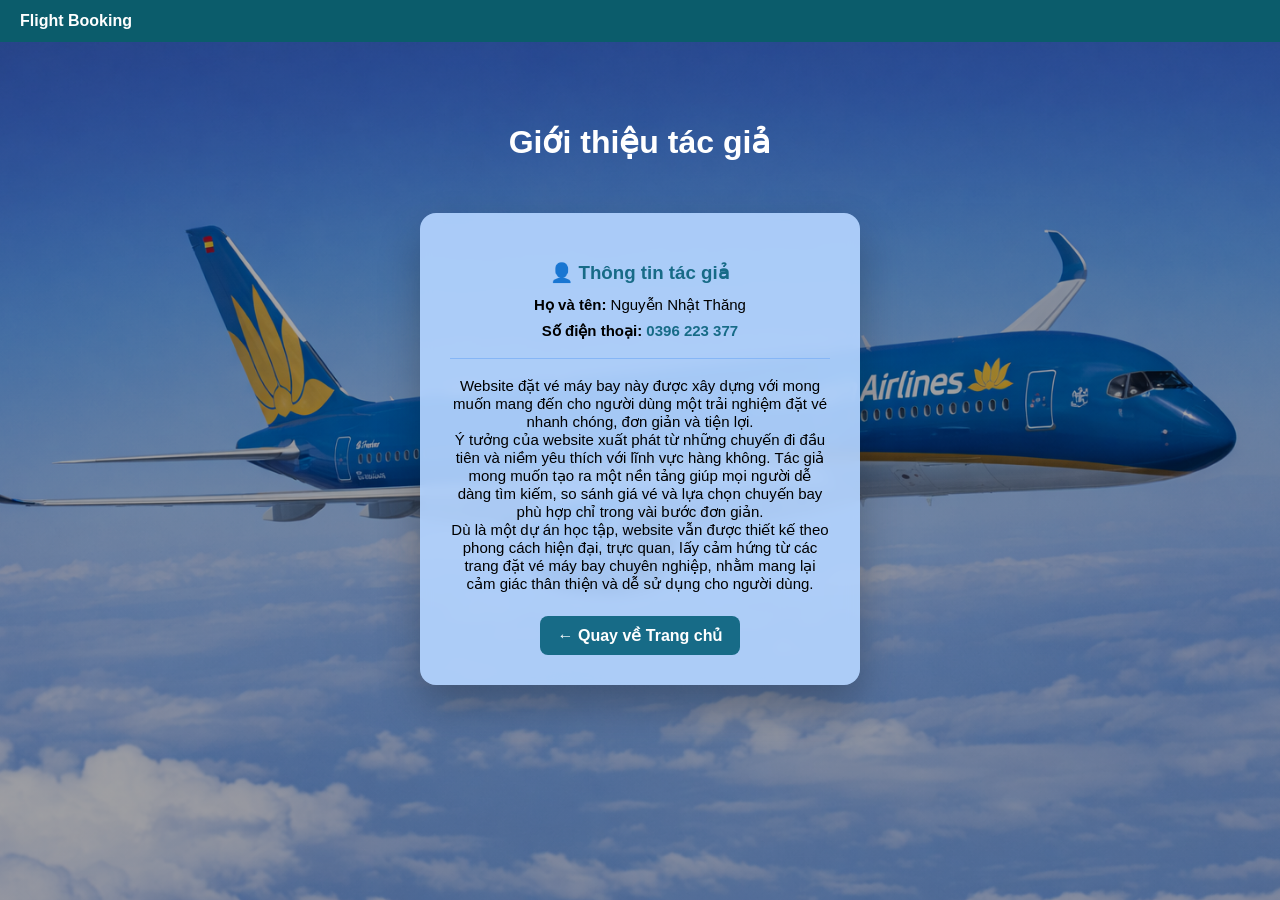
<file: about.html>
<!DOCTYPE html>
<html lang="vi">

<head>
    <meta charset="UTF-8">
    <title>About - Flight Booking</title>

    <style>
        body {
            margin: 0;
            min-height: 100vh;
            font-family: Arial, sans-serif;

            /* ẢNH NỀN PHỦ TOÀN BỘ TRANG */
            background:
                linear-gradient(rgba(0, 0, 0, 0.35), rgba(0, 0, 0, 0.35)),
                url("vietnam-airlines.png") no-repeat center center fixed;
            background-size: cover;
        }

        /* HEADER */
        .header {
            background-color: #0b5c6b;
            color: white;
            padding: 12px 20px;
            font-weight: bold;
        }

        /* TIÊU ĐỀ */
        .hero {
            text-align: center;
            color: white;
            padding: 60px 20px 30px;
        }

        .hero h1 {
            font-size: 32px;
        }

        /* CONTAINER */
        .container {
            display: flex;
            justify-content: center;
            padding-bottom: 80px;
        }

        /* BOX THÔNG TIN */
        .about-card {
            background: rgba(180, 212, 255, 0.92);
            backdrop-filter: blur(6px);
            padding: 30px;
            border-radius: 16px;
            width: 380px;
            text-align: center;
            box-shadow: 0 20px 40px rgba(0, 0, 0, 0.25);
        }

        .about-card h3 {
            color: #176B87;
            margin-bottom: 12px;
        }

        .about-card p {
            font-size: 15px;
            margin: 8px 0;
        }

        .about-card a {
            color: #176B87;
            font-weight: bold;
            text-decoration: none;
        }

        .about-card hr {
            margin: 18px 0;
            border: none;
            height: 1px;
            background: #86B6F6;
        }

        .about-card .btn {
            display: inline-block;
            margin-top: 15px;
            padding: 10px 18px;
            background: #176B87;
            color: white;
            border-radius: 8px;
        }

        .about-card .btn:hover {
            background: #0f4c63;
        }
    </style>
</head>

<body>

    <div class="header">
        Flight Booking
    </div>

    <div class="hero">
        <h1>Giới thiệu tác giả</h1>
    </div>

    <div class="container">
        <div class="about-card">
            <h3>👤 Thông tin tác giả</h3>

            <p><b>Họ và tên:</b> Nguyễn Nhật Thăng</p>
            <p><b>Số điện thoại:</b>
                <a href="tel:0396223377">0396 223 377</a>
            </p>

            <hr>

            <p>Website đặt vé máy bay này được xây dựng với mong muốn mang đến cho người dùng một trải nghiệm đặt vé
                nhanh chóng, đơn giản và tiện lợi.<br>

                Ý tưởng của website xuất phát từ những chuyến đi đầu tiên và niềm yêu thích với lĩnh vực hàng không. Tác
                giả mong muốn tạo ra một nền tảng giúp mọi người dễ dàng tìm kiếm, so sánh giá vé và lựa chọn chuyến bay
                phù hợp chỉ trong vài bước đơn giản.<br>

                Dù là một dự án học tập, website vẫn được thiết kế theo phong cách hiện đại, trực quan, lấy cảm hứng từ
                các trang đặt vé máy bay chuyên nghiệp, nhằm mang lại cảm giác thân thiện và dễ sử dụng cho người dùng.<br>
            </p>

            <a href="index.html" class="btn">← Quay về Trang chủ</a>
        </div>
    </div>

</body>

</html>
</file>
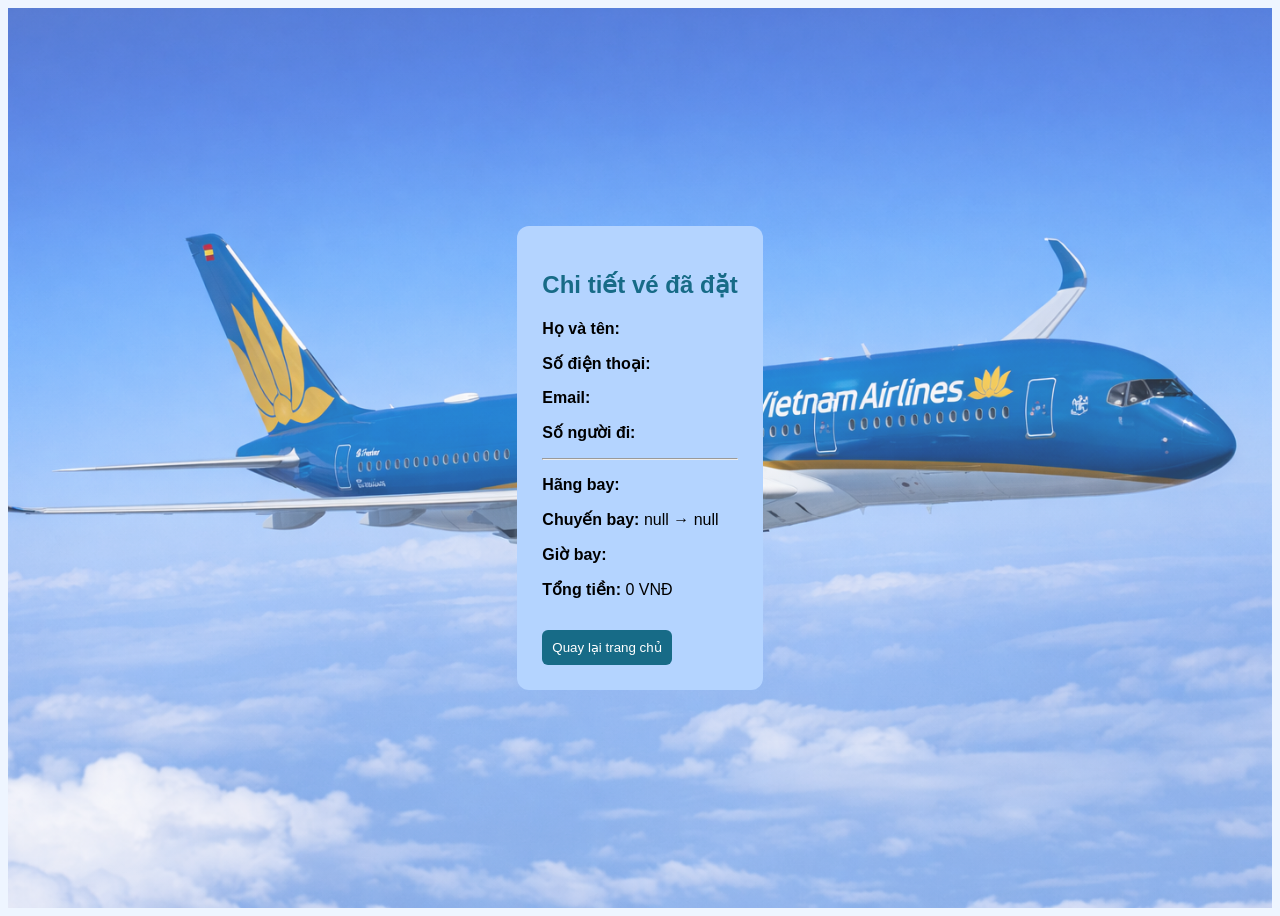
<file: chitiet.html>
<!DOCTYPE html>
<html lang="vi">

<head>
    <meta charset="UTF-8">
    <title>Chi tiết đặt vé</title>
    <meta name="viewport" content="width=device-width, initial-scale=1">

    <style>
        body {
            background-color: #EEF5FF;
            font-family: Arial;
        }

        .box {
            background-color: #B4D4FF;
            max-width: 450px;
            margin: 50px auto;
            padding: 25px;
            border-radius: 12px;
        }

        h2 {
            text-align: center;
            color: #176B87;
        }

        p {
            font-size: 16px;
        }

        .btn {
            margin-top: 15px;
            background-color: #176B87;
            color: white;
            border: none;
            padding: 10px;
            border-radius: 6px;
            cursor: pointer;
        }

        /* Nền ảnh rõ hơn */
        .background {
            min-height: 100vh;
            background:
                linear-gradient(rgba(255, 255, 255, 0.15),
                    rgba(255, 255, 255, 0.15)),
                url("vietnam-airlines.png");
            background-size: cover;
            background-position: center;
            display: flex;
            justify-content: center;
            align-items: center;
        }

        /* Khung chi tiết vé */
        .ticket-container {
            width: 420px;
            padding: 25px;
            border-radius: 14px;
            background: rgba(180, 215, 255, 0.96);
            box-shadow: 0 15px 35px rgba(0, 0, 0, 0.25);
            font-size: 15px;
        }

        .ticket-container h2 {
            text-align: center;
            color: #0b4f6c;
            margin-bottom: 18px;
        }
    </style>
</head>

<body>
    <div class="background">
        <div class="box">
            <h2>Chi tiết vé đã đặt</h2>

            <p><b>Họ và tên:</b> <span id="hoten"></span></p>
            <p><b>Số điện thoại:</b> <span id="sdt"></span></p>
            <p><b>Email:</b> <span id="email"></span></p>
            <p><b>Số người đi:</b> <span id="songuoi"></span></p>

            <hr>

            <p><b>Hãng bay:</b> <span id="hangbay"></span></p>
            <p><b>Chuyến bay:</b> <span id="tuyenbay"></span></p>
            <p><b>Giờ bay:</b> <span id="giobay"></span></p>
            <p><b>Tổng tiền:</b> <span id="sotien"></span></p>

            <button class="btn" onclick="quayLai()">Quay lại trang chủ</button>
        </div>
    </div>
    <script>

        document.getElementById("hoten").innerText =
            localStorage.getItem("hoten");

        document.getElementById("sdt").innerText =
            localStorage.getItem("sdt");

        document.getElementById("email").innerText =
            localStorage.getItem("email");

        document.getElementById("songuoi").innerText =
            localStorage.getItem("songuoi");

        document.getElementById("hangbay").innerText =
            localStorage.getItem("hangbay");

        document.getElementById("tuyenbay").innerText =
            localStorage.getItem("diemdi") + " → " +
            localStorage.getItem("diemden");

        document.getElementById("giobay").innerText =
            localStorage.getItem("giobay");

        let tongtien =
            Number(localStorage.getItem("songuoi")) *
            Number(localStorage.getItem("sotien"));

        document.getElementById("sotien").innerText =
            tongtien.toLocaleString("vi-VN") + " VNĐ";

        function quayLai() {
            window.location.href = "index.html";
        }

    </script>
</body>

</html>
</file>
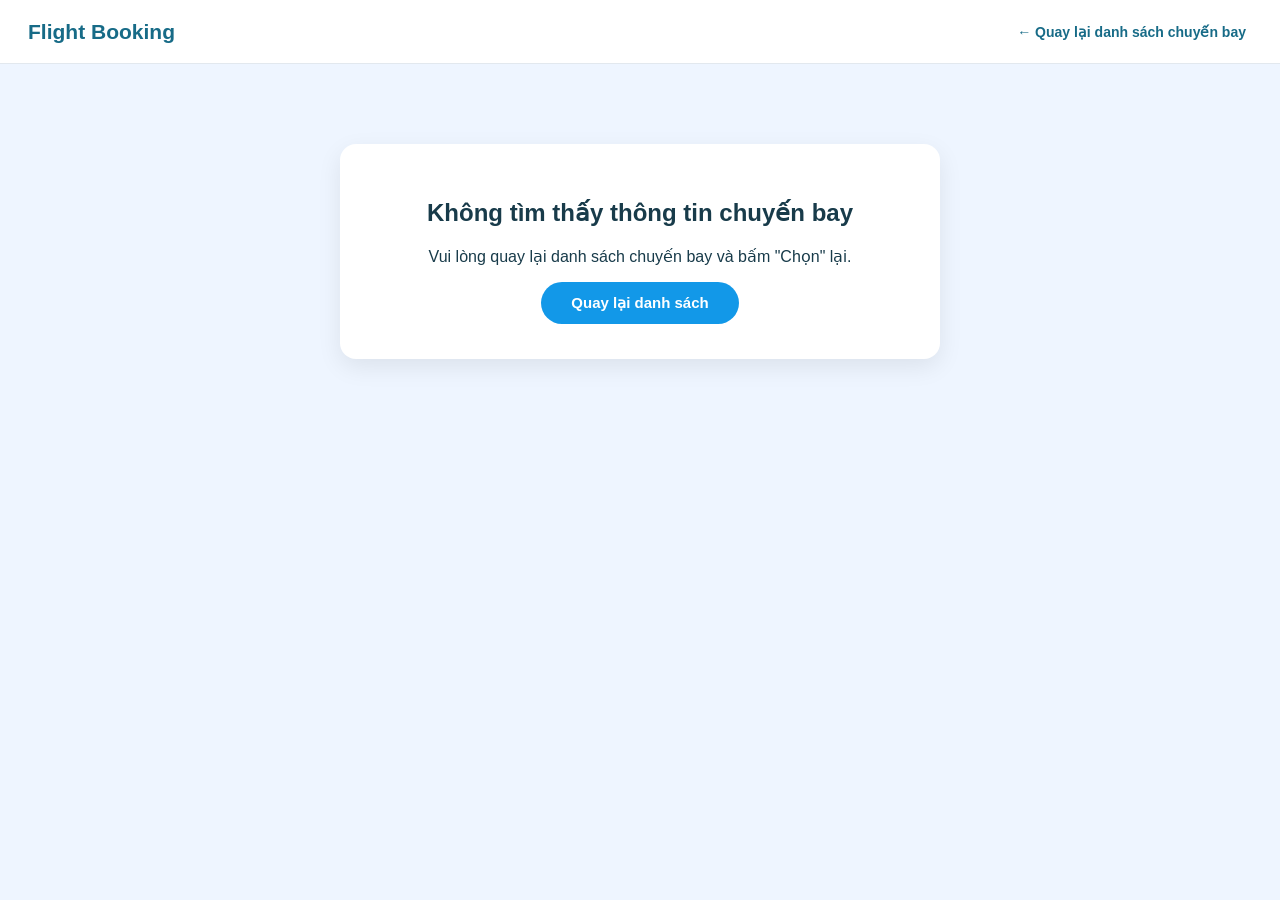
<file: chitietve.html>
<!DOCTYPE html>
<html lang="vi">

<head>
    <meta charset="UTF-8">
    <title>Chi tiết chuyến bay | Flight Booking</title>
    <meta name="viewport" content="width=device-width, initial-scale=1">

    <style>
        :root {
            --bg: #eef5ff;
            --card: #ffffff;
            --primary: #176b87;
            --accent: #1298e8;
            --light: #b4d4ff;
            --text: #183b4a;
            --muted: #6d7f88;
            --line: #e2e8ee;
        }

        * {
            box-sizing: border-box;
        }

        body {
            margin: 0;
            background: var(--bg);
            color: var(--text);
            font-family: Arial, sans-serif;
        }

        .topbar {
            height: 64px;
            background: #fff;
            border-bottom: 1px solid var(--line);
            display: flex;
            align-items: center;
            justify-content: space-between;
            padding: 0 28px;
            position: sticky;
            top: 0;
            z-index: 10;
        }

        .brand {
            font-size: 21px;
            font-weight: 700;
            color: var(--primary);
        }

        .back-link {
            border: 0;
            background: transparent;
            color: var(--primary);
            font-weight: 700;
            cursor: pointer;
            font-size: 14px;
        }

        .page {
            max-width: 1080px;
            margin: 28px auto 50px;
            padding: 0 18px;
        }

        .title {
            margin-bottom: 18px;
        }

        .title h1 {
            margin: 0 0 7px;
            font-size: 26px;
            color: #183b4a;
        }

        .title p {
            margin: 0;
            color: var(--muted);
        }

        .flight-card {
            background: var(--card);
            border-radius: 16px;
            box-shadow: 0 8px 24px rgba(23, 93, 112, .12);
            overflow: hidden;
            border: 1px solid #e1ebf4;
        }

        .flight-head {
            padding: 20px 24px;
            border-bottom: 1px solid var(--line);
            display: flex;
            align-items: center;
            justify-content: space-between;
            gap: 15px;
        }

        .route {
            font-size: 22px;
            font-weight: 700;
        }

        .date {
            color: var(--muted);
            margin-top: 6px;
        }

        .flight-code {
            color: var(--primary);
            font-weight: 700;
            font-size: 14px;
            text-align: right;
        }

        .timeline {
            padding: 26px 28px 24px;
            display: grid;
            grid-template-columns: 90px 28px 1fr;
            gap: 0;
            position: relative;
        }

        .time {
            font-size: 21px;
            font-weight: 700;
            color: #153b4b;
        }

        .dot-col {
            position: relative;
            min-height: 130px;
        }

        .dot-col::before {
            content: "";
            position: absolute;
            width: 12px;
            height: 12px;
            border-radius: 50%;
            background: var(--primary);
            left: 7px;
            top: 7px;
        }

        .dot-col::after {
            content: "";
            position: absolute;
            width: 2px;
            background: #b9c7cf;
            left: 12px;
            top: 19px;
            bottom: -5px;
        }

        .dot-col.last {
            min-height: auto;
        }

        .dot-col.last::after {
            display: none;
        }

        .place {
            font-size: 16px;
            font-weight: 700;
            line-height: 1.45;
        }

        .airport {
            color: var(--muted);
            font-size: 14px;
            margin-top: 5px;
        }

        .airline-row {
            margin: 18px 0 0;
            padding: 14px 16px;
            background: #f5f9fd;
            border-radius: 10px;
            display: flex;
            flex-wrap: wrap;
            gap: 8px 18px;
            color: #365765;
        }

        .airline-row strong {
            color: var(--primary);
        }

        .section-title {
            font-size: 20px;
            margin: 26px 0 13px;
        }

        .fare-tabs {
            display: flex;
            background: #fff;
            border-bottom: 2px solid #dfe8ee;
            margin-bottom: 16px;
            overflow-x: auto;
        }

        .fare-tab {
            border: 0;
            background: transparent;
            padding: 14px 28px;
            color: #71818a;
            font-size: 14px;
            font-weight: 600;
            cursor: pointer;
            white-space: nowrap;
            border-bottom: 3px solid transparent;
            margin-bottom: -2px;
        }

        .fare-tab.active {
            color: #087fc1;
            border-bottom-color: #1298e8;
        }

        .fare-panel {
            display: none;
        }

        .fare-panel.active {
            display: block;
        }

        .fare-grid {
            display: grid;
            grid-template-columns: repeat(3, 1fr);
            gap: 18px;
        }

        .fare {
            background: #fff;
            border: 1px solid #dfe7ec;
            border-radius: 14px;
            overflow: hidden;
            box-shadow: 0 7px 20px rgba(23, 93, 112, .08);
            display: flex;
            flex-direction: column;
            min-height: 360px;
        }

        .fare.featured {
            border: 2px solid #7bcf18;
            position: relative;
        }

        .fare-badge {
            position: absolute;
            top: 0;
            left: 12px;
            transform: translateY(-1px);
            background: #e9f8ff;
            color: #087fc1;
            font-size: 11px;
            padding: 4px 8px;
            border-radius: 0 0 5px 5px;
            font-weight: 600;
        }

        .fare-top {
            padding: 18px 18px 13px;
        }

        .fare-name {
            font-weight: 700;
            font-size: 14px;
            color: #244c5b;
            margin-bottom: 6px;
        }

        .fare-desc {
            color: #77868d;
            font-size: 12px;
            margin-bottom: 4px;
        }

        .price {
            font-size: 20px;
            font-weight: 700;
            color: #263f49;
            white-space: nowrap;
        }

        .price small {
            font-size: 12px;
            font-weight: 400;
            color: #697981;
        }

        .benefits {
            border-top: 1px solid #e6ebee;
            padding: 12px 18px;
            display: flex;
            flex-direction: column;
            gap: 0;
            flex: 1;
        }

        .benefit {
            font-size: 13px;
            line-height: 1.35;
            padding: 8px 0;
            border-bottom: 1px solid #edf0f2;
        }

        .benefit:last-child {
            border-bottom: 0;
        }

        .benefit.ok::before {
            content: "✓";
            display: inline-flex;
            align-items: center;
            justify-content: center;
            width: 18px;
            height: 18px;
            border-radius: 50%;
            background: #14bd7a;
            color: white;
            font-weight: 700;
            margin-right: 8px;
        }

        .benefit.info::before {
            content: "i";
            display: inline-flex;
            align-items: center;
            justify-content: center;
            width: 18px;
            height: 18px;
            border-radius: 50%;
            background: #eef2f3;
            color: #64757d;
            font-weight: 700;
            margin-right: 8px;
        }

        .benefit.disabled {
            color: #a4adb1;
        }

        .benefit.disabled::before {
            content: "×";
            display: inline-flex;
            align-items: center;
            justify-content: center;
            width: 18px;
            height: 18px;
            color: #b7bec1;
            font-weight: 700;
            margin-right: 8px;
        }

        .fare-bottom {
            padding: 12px 14px;
            border-top: 1px solid #e4eaed;
            display: flex;
            justify-content: space-between;
            align-items: center;
            gap: 10px;
        }

        .learn-more {
            border: 0;
            padding: 0;
            background: transparent;
            color: #0088d1;
            font-size: 13px;
            font-family: inherit;
            cursor: pointer;
            white-space: nowrap;
        }

        .learn-more:hover {
            text-decoration: underline;
        }

        .choose-btn {
            border: 0;
            background: #1298e8;
            color: white;
            padding: 10px 28px;
            border-radius: 22px;
            font-size: 14px;
            font-weight: 700;
            cursor: pointer;
            min-width: 135px;
        }

        .choose-btn:hover {
            background: #0786cf;
        }

        .bottom-action {
            margin-top: 18px;
            text-align: right;
        }

        .continue-btn {
            border: 0;
            background: #1298e8;
            color: white;
            padding: 12px 30px;
            border-radius: 24px;
            font-size: 15px;
            font-weight: 700;
            cursor: pointer;
            min-width: 180px;
        }

        .continue-btn:hover {
            background: #0786cf;
        }


        .fare-detail-modal {
            display: none;
            position: fixed;
            inset: 0;
            background: rgba(22, 34, 40, .52);
            z-index: 1000;
            align-items: center;
            justify-content: center;
            padding: 18px;
        }

        .fare-detail-modal.show {
            display: flex;
        }

        .fare-detail-box {
            width: min(620px, 100%);
            max-height: 92vh;
            background: #fff;
            border-radius: 14px;
            overflow: hidden;
            box-shadow: 0 18px 55px rgba(0, 0, 0, .25);
            display: flex;
            flex-direction: column;
        }

        .fare-detail-header {
            padding: 18px 22px;
            border-bottom: 1px solid #e5eaed;
            display: flex;
            justify-content: space-between;
            align-items: flex-start;
            gap: 15px;
        }

        .fare-detail-header h3 {
            margin: 0;
            font-size: 19px;
            color: #183b4a;
        }

        .fare-detail-header p {
            margin: 5px 0 0;
            color: #697a82;
            font-size: 13px;
        }

        .modal-close {
            width: 34px;
            height: 34px;
            border: 0;
            background: #f3f5f6;
            border-radius: 50%;
            font-size: 21px;
            cursor: pointer;
            color: #40535b;
            flex-shrink: 0;
        }

        .modal-close:hover {
            background: #e8edef;
        }

        .fare-detail-body {
            overflow-y: auto;
            padding: 0 24px;
        }

        .detail-section {
            padding: 18px 0;
            border-bottom: 1px solid #e6ebee;
        }

        .detail-section:last-child {
            border-bottom: 0;
        }

        .detail-section h4 {
            margin: 0 0 13px;
            font-size: 16px;
            color: #172f39;
        }

        .detail-row {
            display: flex;
            align-items: flex-start;
            gap: 12px;
            margin: 11px 0;
            font-size: 14px;
            line-height: 1.4;
            color: #243941;
        }

        .detail-icon {
            width: 22px;
            text-align: center;
            flex-shrink: 0;
            font-size: 18px;
        }

        .detail-muted {
            color: #89959a;
        }

        .detail-note {
            margin: 3px 0 0 34px;
            color: #77868d;
            font-size: 12px;
            line-height: 1.45;
        }

        .detail-arrow {
            margin-left: auto;
            color: #687980;
            font-size: 20px;
        }

        .modal-footer {
            border-top: 1px solid #e1e7ea;
            padding: 12px 18px;
            display: flex;
            align-items: center;
            justify-content: space-between;
            gap: 15px;
            background: #fff;
        }

        .modal-price {
            color: #f15a24;
            font-size: 19px;
            font-weight: 700;
            white-space: nowrap;
        }

        .modal-price small {
            color: #697981;
            font-size: 12px;
            font-weight: 400;
        }

        .modal-choose {
            border: 0;
            background: #1298e8;
            color: #fff;
            padding: 13px 27px;
            border-radius: 24px;
            font-size: 14px;
            font-weight: 700;
            cursor: pointer;
            min-width: 160px;
        }

        .modal-choose:hover {
            background: #0786cf;
        }

        .empty {
            max-width: 600px;
            margin: 80px auto;
            text-align: center;
            background: #fff;
            padding: 35px;
            border-radius: 16px;
            box-shadow: 0 8px 25px rgba(0, 0, 0, .08);
        }

        @media (max-width: 700px) {
            .fare-detail-modal {
                padding: 0;
                align-items: flex-end;
            }

            .fare-detail-box {
                width: 100%;
                max-height: 94vh;
                border-radius: 14px 14px 0 0;
            }

            .fare-detail-body {
                padding: 0 16px;
            }

            .modal-footer {
                padding: 11px 14px;
            }

            .modal-choose {
                min-width: 145px;
                padding: 12px 20px;
            }

            .fare-grid {
                grid-template-columns: 1fr;
            }

            .fare-tabs {
                margin-left: -10px;
                margin-right: -10px;
            }

            .topbar {
                padding: 0 15px;
            }

            .page {
                margin-top: 18px;
                padding: 0 10px;
            }

            .flight-head {
                align-items: flex-start;
                flex-direction: column;
            }

            .flight-code {
                text-align: left;
            }

            .timeline {
                padding: 22px 16px;
                grid-template-columns: 72px 26px 1fr;
            }

            .route {
                font-size: 20px;
            }

            .benefits {
                grid-template-columns: 1fr;
            }

            .fare-top,
            .fare-bottom {
                align-items: flex-start;
                flex-direction: column;
            }

            .continue-btn {
                width: 100%;
            }
        }
    </style>
</head>

<body>

    <header class="topbar">
        <div class="brand">Flight Booking</div>
        <button class="back-link" onclick="quayLai()">← Quay lại danh sách chuyến bay</button>
    </header>

    <main class="page">

        <div class="title">
            <h1>Chi tiết chuyến bay</h1>
            <p>Kiểm tra thông tin chuyến bay và giá vé trước khi tiếp tục đặt vé.</p>
        </div>

        <section class="flight-card">

            <div class="flight-head">
                <div>
                    <div class="route">
                        <span id="diemdi">---</span>
                        <span> → </span>
                        <span id="diemden">---</span>
                    </div>
                    <div class="date" id="ngaybay">Ngày khởi hành chưa cập nhật</div>
                </div>

                <div class="flight-code">
                    <div id="hangbay">---</div>
                    <div id="maChuyenBay">Chuyến bay</div>
                </div>
            </div>

            <div class="timeline">

                <div class="time" id="giobay">--:--</div>
                <div class="dot-col"></div>
                <div>
                    <div class="place">Khởi hành</div>
                    <div class="airport" id="sanbaydi">Sân bay khởi hành</div>
                </div>

                <div></div>
                <div class="dot-col last"></div>
                <div style="padding-top:45px;">
                    <div class="place">Đến nơi</div>
                    <div class="airport" id="sanbayden">Sân bay đến</div>
                </div>

                <div></div>
                <div></div>
                <div class="airline-row">
                    <span><strong id="airlineText">---</strong></span>
                    <span>Chuyến bay trực tiếp</span>
                    <span>Hạng phổ thông</span>
                </div>

            </div>
        </section>

        <h2 class="section-title">Lựa chọn hạng vé</h2>

        <div class="fare-tabs">
            <button class="fare-tab active" id="tabPhoThong"
                    onclick="doiHangVe('pho-thong')">
                Phổ thông
            </button>

            <button class="fare-tab" id="tabDacBiet"
                    onclick="doiHangVe('dac-biet')">
                Phổ thông đặc biệt/Thương gia (Từ <span id="giaBatDauDacBiet">0đ</span>)
            </button>
        </div>

        <!-- HẠNG PHỔ THÔNG -->
        <section class="fare-panel active" id="panelPhoThong">
            <div class="fare-grid">

                <article class="fare">
                    <div class="fare-top">
                        <div class="fare-name">Phổ thông</div>
                        <div class="fare-desc">Gói cơ bản</div>
                        <div class="price">
                            <span id="giaPhoThong">0đ</span>
                            <small>/khách</small>
                        </div>
                    </div>

                    <div class="benefits">
                        <div class="benefit ok">Hành lý xách tay 7 kg</div>
                        <div class="benefit ok">Hành lý ký gửi 20 kg</div>
                        <div class="benefit disabled">Không áp dụng thay đổi vé</div>
                        <div class="benefit disabled">Không áp dụng hoàn vé</div>
                        <div class="benefit disabled">Không cung cấp hóa đơn VAT</div>
                        <div class="benefit info">Vé điện tử sẽ được phát hành trong vòng 2 giờ sau khi thanh toán.</div>
                    </div>

                    <div class="fare-bottom">
                        <button class="learn-more" type="button" onclick="moChiTietGoiVe('pho-thong')">Tìm hiểu thêm</button>
                        <button class="choose-btn" onclick="chonHangVe('Phổ thông', giaCoBan)">
                            Chọn
                        </button>
                    </div>
                </article>

                <article class="fare">
                    <div class="fare-top">
                        <div class="fare-name">Phổ thông | An toàn</div>
                        <div class="fare-desc">Thêm quyền lợi hoàn vé</div>
                        <div class="price">
                            <span id="giaAnToan">0đ</span>
                            <small>/khách</small>
                        </div>
                    </div>

                    <div class="benefits">
                        <div class="benefit ok">Hành lý xách tay 7 kg</div>
                        <div class="benefit ok">Hành lý ký gửi 20 kg</div>
                        <div class="benefit disabled">Không áp dụng thay đổi vé</div>
                        <div class="benefit ok">Hoàn 80% giá vé ban đầu</div>
                        <div class="benefit ok">Có thể cung cấp hóa đơn VAT</div>
                        <div class="benefit info">Vé điện tử sẽ được phát hành trong vòng 2 giờ sau khi thanh toán.</div>
                    </div>

                    <div class="fare-bottom">
                        <button class="learn-more" type="button" onclick="moChiTietGoiVe('an-toan')">Tìm hiểu thêm</button>
                        <button class="choose-btn" onclick="chonHangVe('Phổ thông | An toàn', giaAnToan)">
                            Chọn
                        </button>
                    </div>
                </article>

                <article class="fare">
                    <div class="fare-top">
                        <div class="fare-name">Phổ thông | Hành lý+</div>
                        <div class="fare-desc">Thêm hành lý ký gửi</div>
                        <div class="price">
                            <span id="giaHanhLy">0đ</span>
                            <small>/khách</small>
                        </div>
                    </div>

                    <div class="benefits">
                        <div class="benefit ok">Hành lý xách tay 7 kg</div>
                        <div class="benefit ok">Hành lý ký gửi 40 kg</div>
                        <div class="benefit ok">Phí đổi lịch bắt đầu từ 423.000 VND</div>
                        <div class="benefit ok">Phí hoàn tiền bắt đầu từ 428.000 VND</div>
                        <div class="benefit disabled">Không cung cấp hóa đơn VAT</div>
                        <div class="benefit info">Vé điện tử sẽ được phát hành trong vòng 2 giờ sau khi thanh toán.</div>
                    </div>

                    <div class="fare-bottom">
                        <button class="learn-more" type="button" onclick="moChiTietGoiVe('hanh-ly')">Tìm hiểu thêm</button>
                        <button class="choose-btn" onclick="chonHangVe('Phổ thông | Hành lý+', giaHanhLy)">
                            Chọn
                        </button>
                    </div>
                </article>

            </div>
        </section>

        <!-- PHỔ THÔNG ĐẶC BIỆT / THƯƠNG GIA -->
        <section class="fare-panel" id="panelDacBiet">
            <div class="fare-grid">

                <article class="fare featured">
                    <div class="fare-badge">Ưu đãi giới hạn: chọn hạng cao hơn</div>

                    <div class="fare-top" style="padding-top:28px;">
                        <div class="fare-name">Phổ thông đặc biệt | Premium Economy SkyBoss</div>
                        <div class="fare-desc">Nhiều quyền lợi hơn</div>
                        <div class="price">
                            <span id="giaSkyBoss">0đ</span>
                            <small>/khách</small>
                        </div>
                    </div>

                    <div class="benefits">
                        <div class="benefit ok">Hành lý xách tay 10 kg</div>
                        <div class="benefit ok">Hành lý ký gửi 30 kg</div>
                        <div class="benefit ok">Phí đổi lịch bắt đầu từ 423.000 VND</div>
                        <div class="benefit ok">Phí hoàn tiền bắt đầu từ 428.000 VND</div>
                        <div class="benefit ok">Có thể cung cấp hóa đơn VAT</div>
                    </div>

                    <div class="fare-bottom">
                        <button class="learn-more" type="button" onclick="moChiTietGoiVe('skyboss')">Tìm hiểu thêm</button>
                        <button class="choose-btn" onclick="chonHangVe('Phổ thông đặc biệt | Premium Economy SkyBoss', giaSkyBoss)">
                            Chọn
                        </button>
                    </div>
                </article>

                <article class="fare">
                    <div class="fare-top">
                        <div class="fare-name">Thương gia | Business</div>
                        <div class="fare-desc">Hạng thương gia</div>
                        <div class="price">
                            <span id="giaBusiness">0đ</span>
                            <small>/khách</small>
                        </div>
                    </div>

                    <div class="benefits">
                        <div class="benefit ok">Hành lý xách tay 10 kg</div>
                        <div class="benefit ok">Hành lý ký gửi 40 kg</div>
                        <div class="benefit ok">Phí đổi lịch bắt đầu từ 423.000 VND</div>
                        <div class="benefit ok">Phí hoàn tiền bắt đầu từ 428.000 VND</div>
                        <div class="benefit ok">Có thể cung cấp hóa đơn VAT</div>
                    </div>

                    <div class="fare-bottom">
                        <button class="learn-more" type="button" onclick="moChiTietGoiVe('business')">Tìm hiểu thêm</button>
                        <button class="choose-btn" onclick="chonHangVe('Thương gia | Business', giaBusiness)">
                            Chọn
                        </button>
                    </div>
                </article>

                <article class="fare">
                    <div class="fare-top">
                        <div class="fare-name">Thương gia | Flex</div>
                        <div class="fare-desc">Linh hoạt thay đổi và hoàn vé</div>
                        <div class="price">
                            <span id="giaBusinessFlex">0đ</span>
                            <small>/khách</small>
                        </div>
                    </div>

                    <div class="benefits">
                        <div class="benefit ok">Hành lý xách tay 10 kg</div>
                        <div class="benefit ok">Hành lý ký gửi 40 kg</div>
                        <div class="benefit ok">Đổi lịch linh hoạt</div>
                        <div class="benefit ok">Hoàn tiền theo điều kiện vé</div>
                        <div class="benefit ok">Có thể cung cấp hóa đơn VAT</div>
                    </div>

                    <div class="fare-bottom">
                        <button class="learn-more" type="button" onclick="moChiTietGoiVe('business-flex')">Tìm hiểu thêm</button>
                        <button class="choose-btn" onclick="chonHangVe('Thương gia | Flex', giaBusinessFlex)">
                            Chọn
                        </button>
                    </div>
                </article>

            </div>
        </section>

        <!-- POPUP CHI TIẾT GÓI VÉ -->
        <div class="fare-detail-modal" id="fareDetailModal" onclick="dongChiTietNen(event)">
            <div class="fare-detail-box" role="dialog" aria-modal="true" aria-labelledby="detailTitle">

                <div class="fare-detail-header">
                    <div>
                        <h3 id="detailTitle">Chi tiết gói vé</h3>
                        <p id="detailSubtitle">Thông tin quyền lợi của gói vé</p>
                    </div>
                    <button class="modal-close" type="button" onclick="dongChiTietVe()" aria-label="Đóng">
                        ×
                    </button>
                </div>

                <div class="fare-detail-body">

                    <section class="detail-section">
                        <h4>Hành lý</h4>
                        <div class="detail-row">
                            <span class="detail-icon">▣</span>
                            <span id="detailCabin">Hành lý xách tay 7 kg</span>
                        </div>
                        <div class="detail-row">
                            <span class="detail-icon">▣</span>
                            <span id="detailChecked">Hành lý ký gửi 20 kg</span>
                        </div>
                    </section>

                    <section class="detail-section">
                        <h4>Thông tin chỗ ngồi</h4>
                        <div class="detail-row">
                            <span class="detail-icon">♧</span>
                            <span>Ghế tiêu chuẩn (Khoảng cách hàng ghế 28 inch)</span>
                        </div>
                        <div class="detail-row">
                            <span class="detail-icon">▥</span>
                            <span>Bố cục chỗ ngồi 3-3</span>
                        </div>
                    </section>

                    <section class="detail-section">
                        <h4>Vé linh hoạt</h4>
                        <div class="detail-row" id="detailChangeRow">
                            <span class="detail-icon">▣</span>
                            <span id="detailChange">Không áp dụng thay đổi vé</span>
                            <span class="detail-arrow">›</span>
                        </div>
                        <div class="detail-row" id="detailRefundRow">
                            <span class="detail-icon">▣</span>
                            <span id="detailRefund">Không áp dụng hoàn vé</span>
                            <span class="detail-arrow">›</span>
                        </div>
                    </section>

                    <section class="detail-section">
                        <h4>Tiện nghi trên chuyến bay</h4>
                        <div class="detail-row detail-muted">
                            <span class="detail-icon">◉</span>
                            <span>Không có WiFi</span>
                        </div>
                        <div class="detail-row detail-muted">
                            <span class="detail-icon">▣</span>
                            <span>Không có giải trí trong chuyến bay</span>
                        </div>
                        <div class="detail-row detail-muted">
                            <span class="detail-icon">♜</span>
                            <span>Không có suất ăn trên máy bay</span>
                        </div>
                        <div class="detail-row detail-muted">
                            <span class="detail-icon">♢</span>
                            <span>Không có nguồn & cổng USB</span>
                        </div>
                    </section>

                    <section class="detail-section">
                        <h4>Hóa đơn VAT</h4>
                        <div class="detail-row detail-muted">
                            <span class="detail-icon">×</span>
                            <span id="detailVat">Không cung cấp hóa đơn VAT</span>
                        </div>
                        <div class="detail-note" id="detailVatNote">
                            Với lựa chọn này, chúng tôi không cung cấp hóa đơn VAT.
                        </div>
                    </section>

                    <section class="detail-section">
                        <h4>Vé vé của bạn</h4>
                        <div class="detail-row">
                            <span class="detail-icon">ⓘ</span>
                            <span>Vé điện tử sẽ được phát hành trong vòng 2 giờ sau khi thanh toán.</span>
                        </div>
                        <div class="detail-row">
                            <span class="detail-icon">ⓘ</span>
                            <span>Vé điện tử của bạn sẽ được phát hành tối đa trong vòng 2 giờ sau khi thanh toán thành công.</span>
                        </div>
                        <div class="detail-row">
                            <span class="detail-icon">ⓘ</span>
                            <span>Áp dụng các điều khoản và điều kiện hoàn tiền.</span>
                        </div>
                    </section>

                </div>

                <div class="modal-footer">
                    <div class="modal-price">
                        <span id="detailPrice">0đ</span>
                        <small>/khách</small>
                    </div>
                    <button class="modal-choose" type="button" onclick="chonGoiDangMo()">
                        Chọn vé này
                    </button>
                </div>

            </div>
        </div>

    </main>

    <script>
        function getItem(key, fallback = "") {
            const value = localStorage.getItem(key);
            return value === null ? fallback : value;
        }

        const diemdi = getItem("diemdi");
        const diemden = getItem("diemden");
        const giobay = getItem("giobay");
        const hangbay = getItem("hangbay");
        const ngaybay = getItem("ngaybay");
        const maChuyenBay = getItem("maChuyenBay");
        const sotien = Number(getItem("sotien", 0));

        /*
         * Giá các hạng vé được tính từ giá vé cơ bản.
         * Có thể đổi các hệ số này sau nếu Firebase có giá riêng
         * cho từng hạng vé.
         */
        const giaCoBan = sotien;
        const giaAnToan = Math.round(giaCoBan * 1.10);
        const giaHanhLy = Math.round(giaCoBan * 1.20);

        const giaSkyBoss = Math.round(giaCoBan * 2.25);
        const giaBusiness = Math.round(giaCoBan * 2.55);
        const giaBusinessFlex = Math.round(giaCoBan * 2.80);

        function tien(value) {
            return Number(value).toLocaleString("vi-VN") + "đ";
        }

        if (!diemdi || !diemden || !hangbay || !giobay || !sotien) {
            document.querySelector("main").innerHTML = `
                <div class="empty">
                    <h2>Không tìm thấy thông tin chuyến bay</h2>
                    <p>Vui lòng quay lại danh sách chuyến bay và bấm "Chọn" lại.</p>
                    <button class="continue-btn" onclick="quayLai()">
                        Quay lại danh sách
                    </button>
                </div>
            `;
        } else {
            document.getElementById("diemdi").textContent = diemdi;
            document.getElementById("diemden").textContent = diemden;
            document.getElementById("giobay").textContent = giobay;
            document.getElementById("hangbay").textContent = hangbay;
            document.getElementById("airlineText").textContent = hangbay;

            document.getElementById("maChuyenBay").textContent =
                maChuyenBay ? "Mã chuyến: " + maChuyenBay : "Chuyến bay";

            document.getElementById("ngaybay").textContent =
                ngaybay ? "Khởi hành " + ngaybay : "Ngày khởi hành chưa cập nhật";

            document.getElementById("sanbaydi").textContent =
                "Sân bay tại " + diemdi;

            document.getElementById("sanbayden").textContent =
                "Sân bay tại " + diemden;

            document.getElementById("giaPhoThong").textContent = tien(giaCoBan);
            document.getElementById("giaAnToan").textContent = tien(giaAnToan);
            document.getElementById("giaHanhLy").textContent = tien(giaHanhLy);

            document.getElementById("giaSkyBoss").textContent = tien(giaSkyBoss);
            document.getElementById("giaBusiness").textContent = tien(giaBusiness);
            document.getElementById("giaBusinessFlex").textContent = tien(giaBusinessFlex);

            document.getElementById("giaBatDauDacBiet").textContent =
                tien(giaSkyBoss);
        }

        function doiHangVe(loai) {
            const tabPhoThong = document.getElementById("tabPhoThong");
            const tabDacBiet = document.getElementById("tabDacBiet");
            const panelPhoThong = document.getElementById("panelPhoThong");
            const panelDacBiet = document.getElementById("panelDacBiet");

            if (loai === "dac-biet") {
                tabPhoThong.classList.remove("active");
                tabDacBiet.classList.add("active");
                panelPhoThong.classList.remove("active");
                panelDacBiet.classList.add("active");
            } else {
                tabDacBiet.classList.remove("active");
                tabPhoThong.classList.add("active");
                panelDacBiet.classList.remove("active");
                panelPhoThong.classList.add("active");
            }
        }

        function chonHangVe(tenHangVe, giaVe) {
            localStorage.setItem("sotien", Number(giaVe));
            localStorage.setItem("hangve", tenHangVe);

            window.location.href = "datve.html";
        }


        let goiDangMo = "pho-thong";
        let giaDangMo = giaCoBan;
        let tenGoiDangMo = "Phổ thông";

        const thongTinGoiVe = {
            "pho-thong": {
                ten: "Phổ thông",
                moTa: "Gói cơ bản",
                cabin: "Hành lý xách tay 7 kg",
                checked: "Hành lý ký gửi 20 kg",
                change: "Không áp dụng thay đổi vé",
                refund: "Không áp dụng hoàn vé",
                vat: "Không cung cấp hóa đơn VAT",
                vatNote: "Với lựa chọn này, chúng tôi không cung cấp hóa đơn VAT.",
                gia: () => giaCoBan
            },
            "an-toan": {
                ten: "Phổ thông | An toàn",
                moTa: "Thêm quyền lợi hoàn vé",
                cabin: "Hành lý xách tay 7 kg",
                checked: "Hành lý ký gửi 20 kg",
                change: "Không áp dụng thay đổi vé",
                refund: "Hoàn 80% giá vé ban đầu",
                vat: "Có thể cung cấp hóa đơn VAT",
                vatNote: "Gói vé này có thể cung cấp hóa đơn VAT.",
                gia: () => giaAnToan
            },
            "hanh-ly": {
                ten: "Phổ thông | Hành lý+",
                moTa: "Thêm hành lý ký gửi",
                cabin: "Hành lý xách tay 7 kg",
                checked: "Hành lý ký gửi 40 kg",
                change: "Phí đổi lịch bắt đầu từ 423.000 VND",
                refund: "Phí hoàn tiền bắt đầu từ 428.000 VND",
                vat: "Không cung cấp hóa đơn VAT",
                vatNote: "Với lựa chọn này, chúng tôi không cung cấp hóa đơn VAT.",
                gia: () => giaHanhLy
            },
            "skyboss": {
                ten: "Phổ thông đặc biệt | Premium Economy SkyBoss",
                moTa: "Nhiều quyền lợi hơn",
                cabin: "Hành lý xách tay 10 kg",
                checked: "Hành lý ký gửi 30 kg",
                change: "Phí đổi lịch bắt đầu từ 423.000 VND",
                refund: "Phí hoàn tiền bắt đầu từ 428.000 VND",
                vat: "Có thể cung cấp hóa đơn VAT",
                vatNote: "Gói vé này có thể cung cấp hóa đơn VAT.",
                gia: () => giaSkyBoss
            },
            "business": {
                ten: "Thương gia | Business",
                moTa: "Hạng thương gia",
                cabin: "Hành lý xách tay 10 kg",
                checked: "Hành lý ký gửi 40 kg",
                change: "Phí đổi lịch bắt đầu từ 423.000 VND",
                refund: "Phí hoàn tiền bắt đầu từ 428.000 VND",
                vat: "Có thể cung cấp hóa đơn VAT",
                vatNote: "Gói vé này có thể cung cấp hóa đơn VAT.",
                gia: () => giaBusiness
            },
            "business-flex": {
                ten: "Thương gia | Flex",
                moTa: "Linh hoạt thay đổi và hoàn vé",
                cabin: "Hành lý xách tay 10 kg",
                checked: "Hành lý ký gửi 40 kg",
                change: "Đổi lịch linh hoạt",
                refund: "Hoàn tiền theo điều kiện vé",
                vat: "Có thể cung cấp hóa đơn VAT",
                vatNote: "Gói vé này có thể cung cấp hóa đơn VAT.",
                gia: () => giaBusinessFlex
            }
        };

        function moChiTietGoiVe(loai) {
            const goi = thongTinGoiVe[loai];
            if (!goi) return;

            goiDangMo = loai;
            tenGoiDangMo = goi.ten;
            giaDangMo = goi.gia();

            document.getElementById("detailTitle").textContent = goi.ten;
            document.getElementById("detailSubtitle").textContent =
                goi.moTa + " • " + diemdi + " → " + diemden;

            document.getElementById("detailCabin").textContent = goi.cabin;
            document.getElementById("detailChecked").textContent = goi.checked;
            document.getElementById("detailChange").textContent = goi.change;
            document.getElementById("detailRefund").textContent = goi.refund;
            document.getElementById("detailVat").textContent = goi.vat;
            document.getElementById("detailVatNote").textContent = goi.vatNote;
            document.getElementById("detailPrice").textContent = tien(giaDangMo);

            const modal = document.getElementById("fareDetailModal");
            modal.classList.add("show");
            document.body.style.overflow = "hidden";
        }

        function dongChiTietVe() {
            document.getElementById("fareDetailModal").classList.remove("show");
            document.body.style.overflow = "";
        }

        function dongChiTietNen(event) {
            if (event.target === document.getElementById("fareDetailModal")) {
                dongChiTietVe();
            }
        }

        function chonGoiDangMo() {
            chonHangVe(tenGoiDangMo, giaDangMo);
        }

        function tiepTucDatVe() {
            chonHangVe("Phổ thông", giaCoBan);
        }

        function quayLai() {
            window.location.href = "index.html";
        }
    </script>
</body>
</html>
</file>
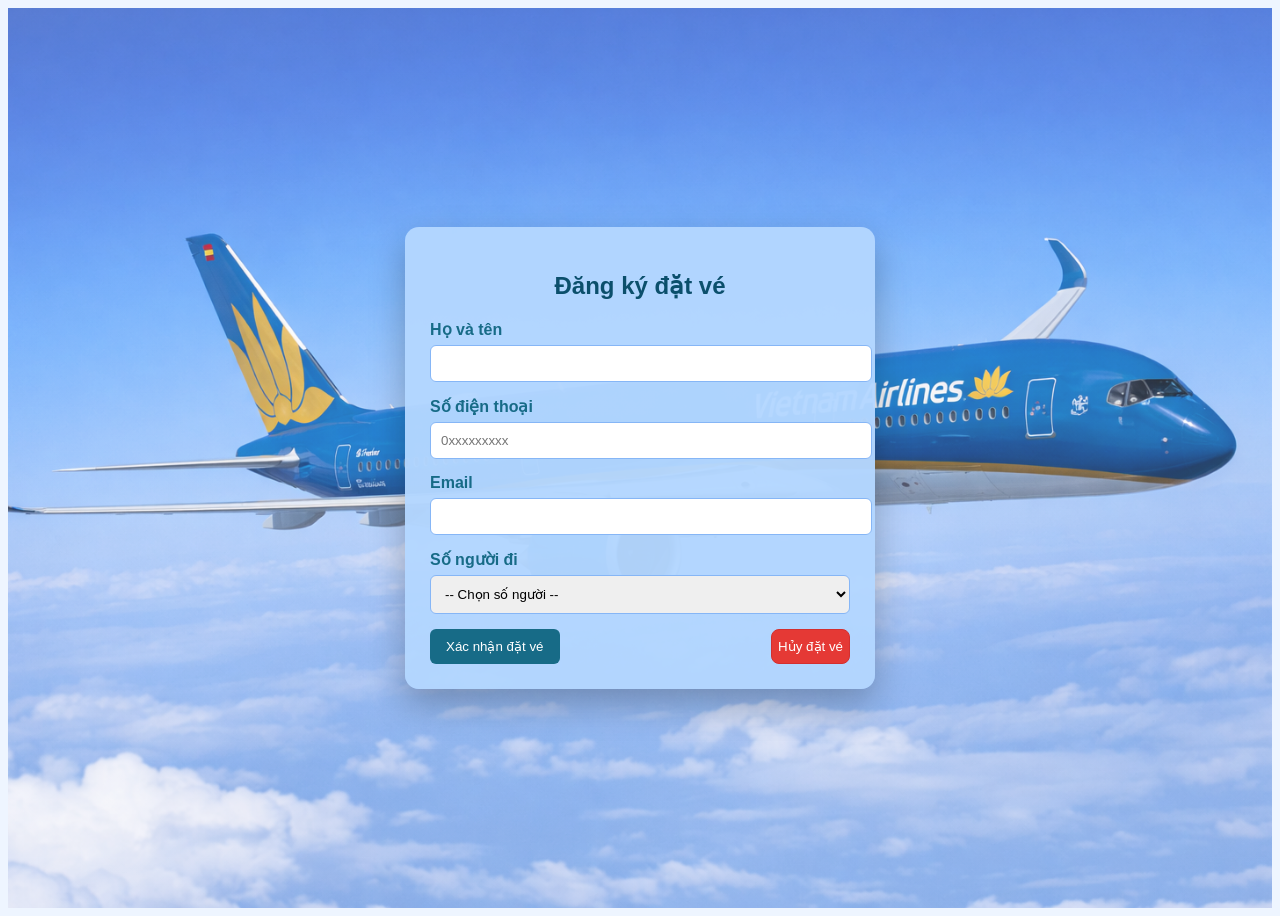
<file: datve.html>
<!DOCTYPE html>
<html lang="vi">

<head>
    <meta charset="UTF-8">
    <title>Đăng ký đặt vé</title>
    <meta name="viewport" content="width=device-width, initial-scale=1">

    <style>
        body {
            background-color: #EEF5FF;
            font-family: Arial, sans-serif;
        }

        .form-container {
            background-color: #B4D4FF;
            max-width: 420px;
            margin: 50px auto;
            padding: 25px;
            border-radius: 12px;
            box-shadow: 0 8px 16px rgba(0, 0, 0, 0.15);
        }

        .form-container h2 {
            text-align: center;
            color: #176B87;
            margin-bottom: 20px;
        }

        label {
            font-weight: bold;
            color: #176B87;
        }

        input,
        select {
            width: 100%;
            padding: 10px;
            margin-top: 6px;
            margin-bottom: 15px;
            border-radius: 6px;
            border: 1px solid #86B6F6;
            outline: none;
        }

        input:focus,
        select:focus {
            border-color: #176B87;
        }

        .btn-group {
            display: flex;
            justify-content: space-between;
        }

        .btn-confirm {
            background-color: #176B87;
            color: white;
            border: none;
            padding: 10px 16px;
            border-radius: 6px;
            cursor: pointer;
        }

        .btn-confirm:hover {
            background-color: #86B6F6;
        }
.btn-cancel {
            background: #e53935 !important;
            color: #ffffff !important;
            border: 1px solid #d32f2f !important;
            border-radius: 8px;
            cursor: pointer;
            transition: .2s ease;
        }

        .btn-cancel:hover {
            background: #c62828 !important;
            border-color: #b71c1c !important;
        }

        .btn-cancel:active {
            background: #b71c1c !important;
        }

        .btn-cancel:hover {
            background-color: #176B87;
            color: white;
        }

        /* Ảnh nền rõ hơn */
        .background {
            min-height: 100vh;
            background:
                linear-gradient(rgba(255, 255, 255, 0.15),
                    rgba(255, 255, 255, 0.15)),
                url("vietnam-airlines.png");
            background-size: cover;
            background-position: center;
            display: flex;
            justify-content: center;
            align-items: center;
        }

        /* Form nổi bật, dễ đọc */
        .form-container {
            width: 420px;
            padding: 25px;
            border-radius: 14px;
            background: rgba(180, 215, 255, 0.96);
            box-shadow: 0 15px 35px rgba(0, 0, 0, 0.25);
        }

        /* Tiêu đề */
        .form-container h2 {
            text-align: center;
            margin-bottom: 20px;
            color: #0b4f6c;
        }

    </style>
</head>

<body>
    <div class="background">
        <div class="form-container">
            <h2>Đăng ký đặt vé</h2>

            <label>Họ và tên</label>
            <input type="text" id="hoten">

            <label>Số điện thoại</label>
            <input type="text" id="sdt" placeholder="0xxxxxxxxx">

            <label>Email</label>
            <input type="email" id="email">

            <label>Số người đi</label>
            <select id="songuoi">
                <option value="">-- Chọn số người --</option>
                <option>1</option>
                <option>2</option>
                <option>3</option>
                <option>4</option>
                <option>5</option>
                <option>6</option>
                <option>7</option>
                <option>8</option>
                <option>9</option>
                <option>10</option>
            </select>

            <div class="btn-group">
                <button class="btn-confirm" onclick="xacNhan()">Xác nhận đặt vé</button>
                <button class="btn-cancel" onclick="huyDatVe()">Hủy đặt vé</button>
            </div>

            <div id="xemChiTiet" style="display:none; margin-top:15px; text-align:center">
                <button class="btn-confirm" onclick="sangTrangChiTiet()">
                    Xem chi tiết
                </button>
            </div>
        </div>

        <!-- HỘP THOẠI THÀNH CÔNG -->
        <div id="popup" style="
    display:none;
    position:fixed;
    top:0; left:0;
    width:100%; height:100%;
    background:rgba(0,0,0,0.4);
">

            <div style="
        background:#EEF5FF;
        width:350px;
        margin:120px auto;
        padding:20px;
        border-radius:12px;
    ">
                <p><b>Trang này cho biết</b></p>
                <p>Đặt vé thành công!</p>

                <div style="text-align:right">
                    <button onclick="sangTrangChiTiet()" style="
                    background:#176B87;
                    color:white;
                    border:none;
                    padding:8px 16px;
                    border-radius:20px;
                ">
                        Xem chi tiết
                    </button>
                </div>
            </div>
        </div>
    </div>


    <script>
        function xacNhan() {
            var hoten = document.getElementById("hoten").value.trim();
            var sdt = document.getElementById("sdt").value.trim();
            var email = document.getElementById("email").value.trim();
            var songuoi = document.getElementById("songuoi").value;

            if (hoten === "" || sdt === "" || email === "" || songuoi === "") {
                alert("Bạn chưa điền đầy đủ thông tin!");
                return;
            }

            var regexSDT = /^0\d{9}$/;
            if (!regexSDT.test(sdt)) {
                alert("Số điện thoại phải có 10 số và bắt đầu bằng số 0!");
                return;
            }

            // LƯU DỮ LIỆU
            localStorage.setItem("hoten", hoten);
            localStorage.setItem("sdt", sdt);
            localStorage.setItem("email", email);
            localStorage.setItem("songuoi", songuoi);

        

            // HIỆN POPUP (THAY ALERT)
            document.getElementById("popup").style.display = "block";
        }

        function sangTrangChiTiet() {
            window.location.href = "chitiet.html";
        }

        function huyDatVe() {
            // quay về trang ban đầu
            window.location.href = "index.html";
        }

        function sangTrangChiTiet() {
            window.location.href = "chitiet.html";
        }
    </script>

</body>

</html>
</file>
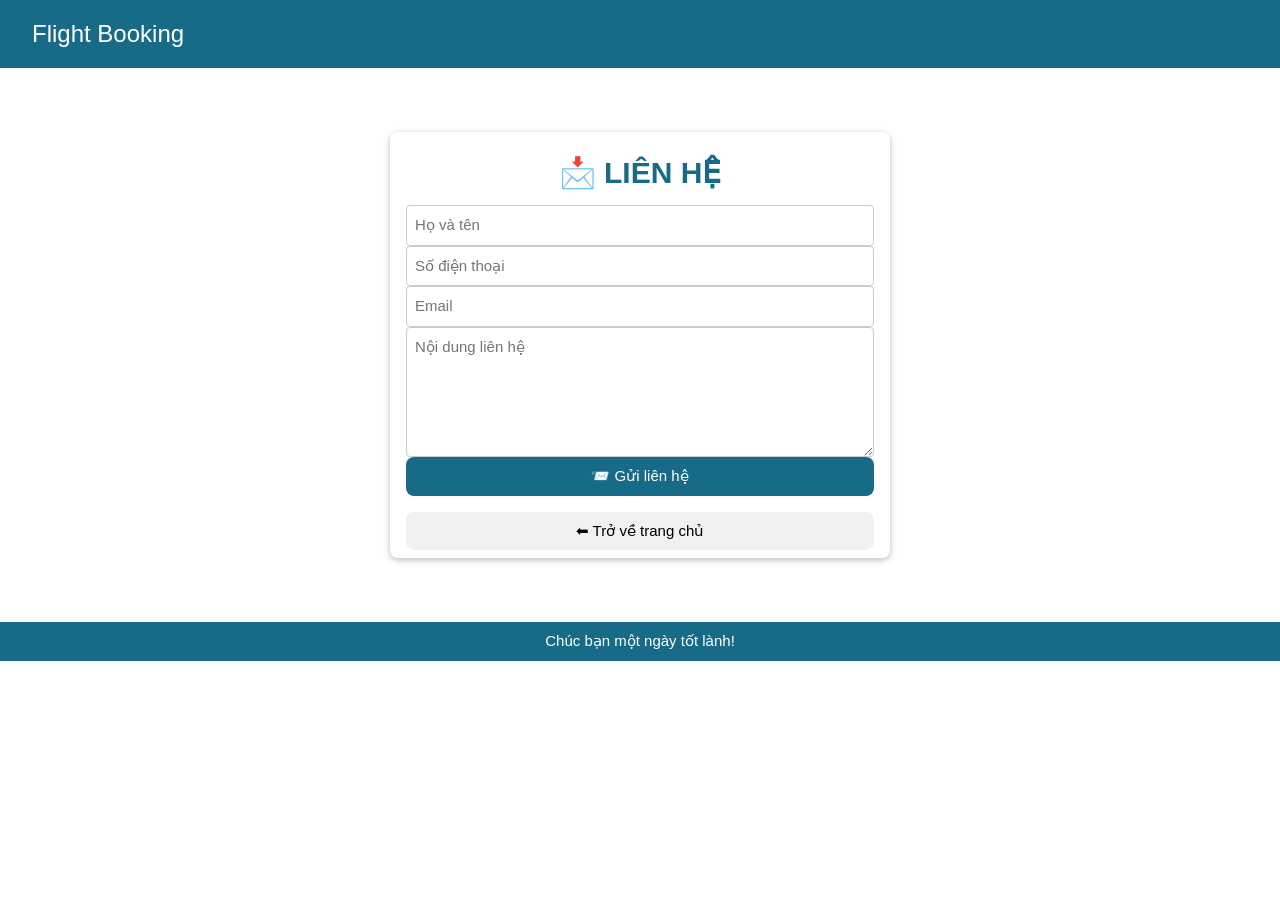
<file: lienhe.html>
<!DOCTYPE html>
<html lang="vi">

<head>
    <meta charset="UTF-8">
    <title>Liên hệ</title>
    <meta name="viewport" content="width=device-width, initial-scale=1">
    <link rel="stylesheet" href="https://www.w3schools.com/w3css/4/w3.css">
    <link rel="stylesheet" href="23.css">
</head>

<body>

    <header class="w3-bar bg-primary w3-padding">
        <span class="w3-bar-item w3-xlarge">Flight Booking</span>
    </header>

    <div class="w3-container w3-padding-64">
        <div class="w3-card w3-white w3-round-large w3-padding" style="max-width:500px;margin:auto">

            <h2 class="w3-center text-primary"><b>📩 LIÊN HỆ</b></h2>

            <form action="https://formsubmit.co/nhatthangnguyen572@gmail.com" method="POST">

                <input type="hidden" name="_captcha" value="false">
                <input type="hidden" name="_subject" value="Liên hệ từ website Flight Booking">
                <input type="hidden" name="_template" value="table">

                <input class="w3-input w3-border w3-round" type="text" name="name" placeholder="Họ và tên" required>
                <input class="w3-input w3-border w3-round" type="tel" name="phone" placeholder="Số điện thoại" required>
                <input class="w3-input w3-border w3-round" type="email" name="email" placeholder="Email" required>
                <textarea class="w3-input w3-border w3-round" name="message" rows="5" placeholder="Nội dung liên hệ"
                    required></textarea>

                <button class="w3-button btn-primary w3-round-large w3-block">
                    📨 Gửi liên hệ
                </button>
            </form>


            <a href="index.html" class="w3-button w3-light-grey w3-round-large w3-block w3-margin-top">
                ⬅ Trở về trang chủ
            </a>

        </div>
    </div>

    <footer class="bg-primary w3-center w3-padding">
        Chúc bạn một ngày tốt lành!
    </footer>

</body>

</html>
</file>
<file: 23.css>
:root {
    --primary: #176B87;
    --accent: #86B6F6;
}

.bg-primary {
    background-color: var(--primary) !important;
    color: white;
}

.text-primary {
    color: var(--primary);
}

.btn-primary {
    background-color: var(--primary) !important;
    color: white !important;
}

.btn-primary:hover {
    background-color: var(--accent) !important;
}

/* ===== HERO SECTION LÀM RÕ CHỮ ===== */
.hero {
    position: relative;
}

/* lớp phủ làm tối ảnh */
.hero::before {
    content: "";
    position: absolute;
    inset: 0;
    background: linear-gradient(to right,
            rgba(0, 0, 0, 0.6),
            rgba(0, 0, 0, 0.25));
    z-index: 1;
}

/* nội dung chữ nằm trên overlay */
.hero-content {
    position: relative;
    z-index: 2;
    color: white;
}

/* tiêu đề */
.hero-content h1 {
    font-weight: 700;
    text-shadow: 0 3px 10px rgba(0, 0, 0, 0.6);
}

/* đoạn mô tả */
.hero-content p {
    text-shadow: 0 2px 8px rgba(0, 0, 0, 0.6);
}

/* Box làm nổi chữ trên ảnh */
.hero-text-box {
    background: rgba(255, 255, 255, 0.85);
    backdrop-filter: blur(6px);
    -webkit-backdrop-filter: blur(6px);
    padding: 28px;
    border-radius: 16px;
    box-shadow: 0 10px 25px rgba(0, 0, 0, 0.15);
}

/* Tiêu đề */
.hero-text-box h2 {
    color: #0b3c4d;
    font-size: 30px;
    line-height: 1.3;
}

/* Đoạn mô tả */
.hero-text-box p {
    color: #123;
    font-size: 16px;
}
</file>
